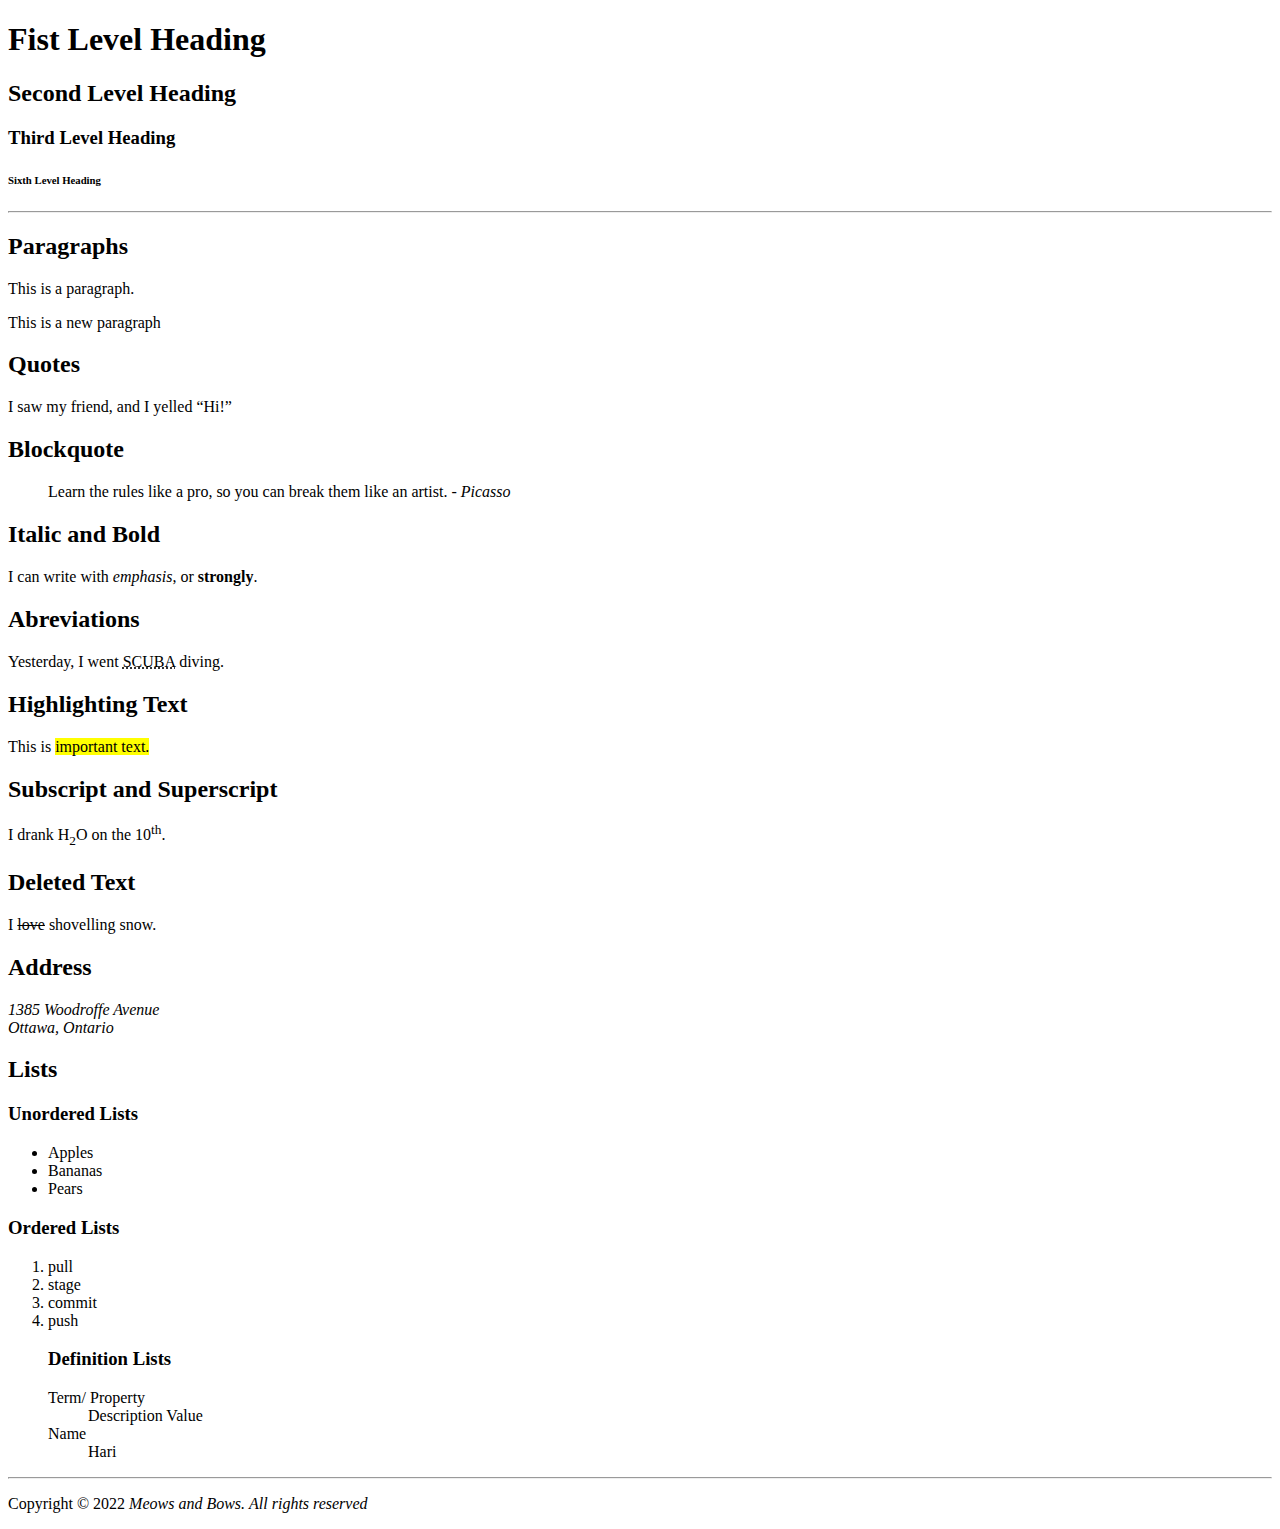
<file: index.html>
<!DOCTYPE html>
<html>
    <head>
        <title>MTM6130 HTML Demo</title>
    </head>
    <body>
        <header>
            <h1>Fist Level Heading</h1>
            <h2>Second Level Heading</h2>
            <h3>Third Level Heading</h3>
            <h6>Sixth Level Heading</h6>
        </header>
<hr>
        <main>
            <h2>Paragraphs</h2>
            <p>This is a paragraph.</p>
            <p>This is a new paragraph</p>

            <h2>Quotes</h2>
            <p>I saw my friend, and I yelled <q>Hi!</q></p>

            <h2>Blockquote</h2>
            <blockquote>
                Learn the rules like a pro, so you can break them like an artist.
                <cite>- Picasso</cite>
            </blockquote>

            <h2>Italic and Bold</h2>
            <p>I can write with <em>emphasis</em>, or <strong>strongly</strong>.</p>

            <h2>Abreviations</h2>
            <p>Yesterday, I went <abbr title="Self Contained Underwater Breathing Apparatus">SCUBA</abbr> diving.</p>

            <h2>Highlighting Text</h2>
            <p>This is <mark>important text.</mark></p>

            <h2>Subscript and Superscript</h2>
            <p>I drank H<sub>2</sub>O on the 10<sup>th</sup>.</p>

            <h2>Deleted Text</h2>
            <p>I <del datetime="2022-01-27">love</del> shovelling snow.</p>

            <h2>Address</h2>
            <address>
                1385 Woodroffe Avenue<br>
            
                Ottawa, Ontario
            </address>
        </main>
        <section>

                <h2>Lists</h2>

                <h3>Unordered Lists</h3>
                <ul>
                    <li>Apples</li>
                    <li>Bananas</li>
                    <li>Pears</li>
                </ul>

                <h3>Ordered Lists</h3>
                <ol>
                    <li>pull</li>
                    <li>stage</li>
                    <li>commit</li>
                    <li>push</li>

                <h3>Definition Lists</h3>
                <dl>
                    <dt>Term/ Property</dt>
                    <dd>Description Value</dd>

                    <dt>Name</dt>
                    <dd>Hari</dd>
                </dl>
        </section>
        <hr>
        <footer>
            <p>Copyright <span>&copy</span> 2022 <em>Meows and Bows.</em> <em>All rights reserved</em></p>
        </footer>
    </body>
</html>
</file>
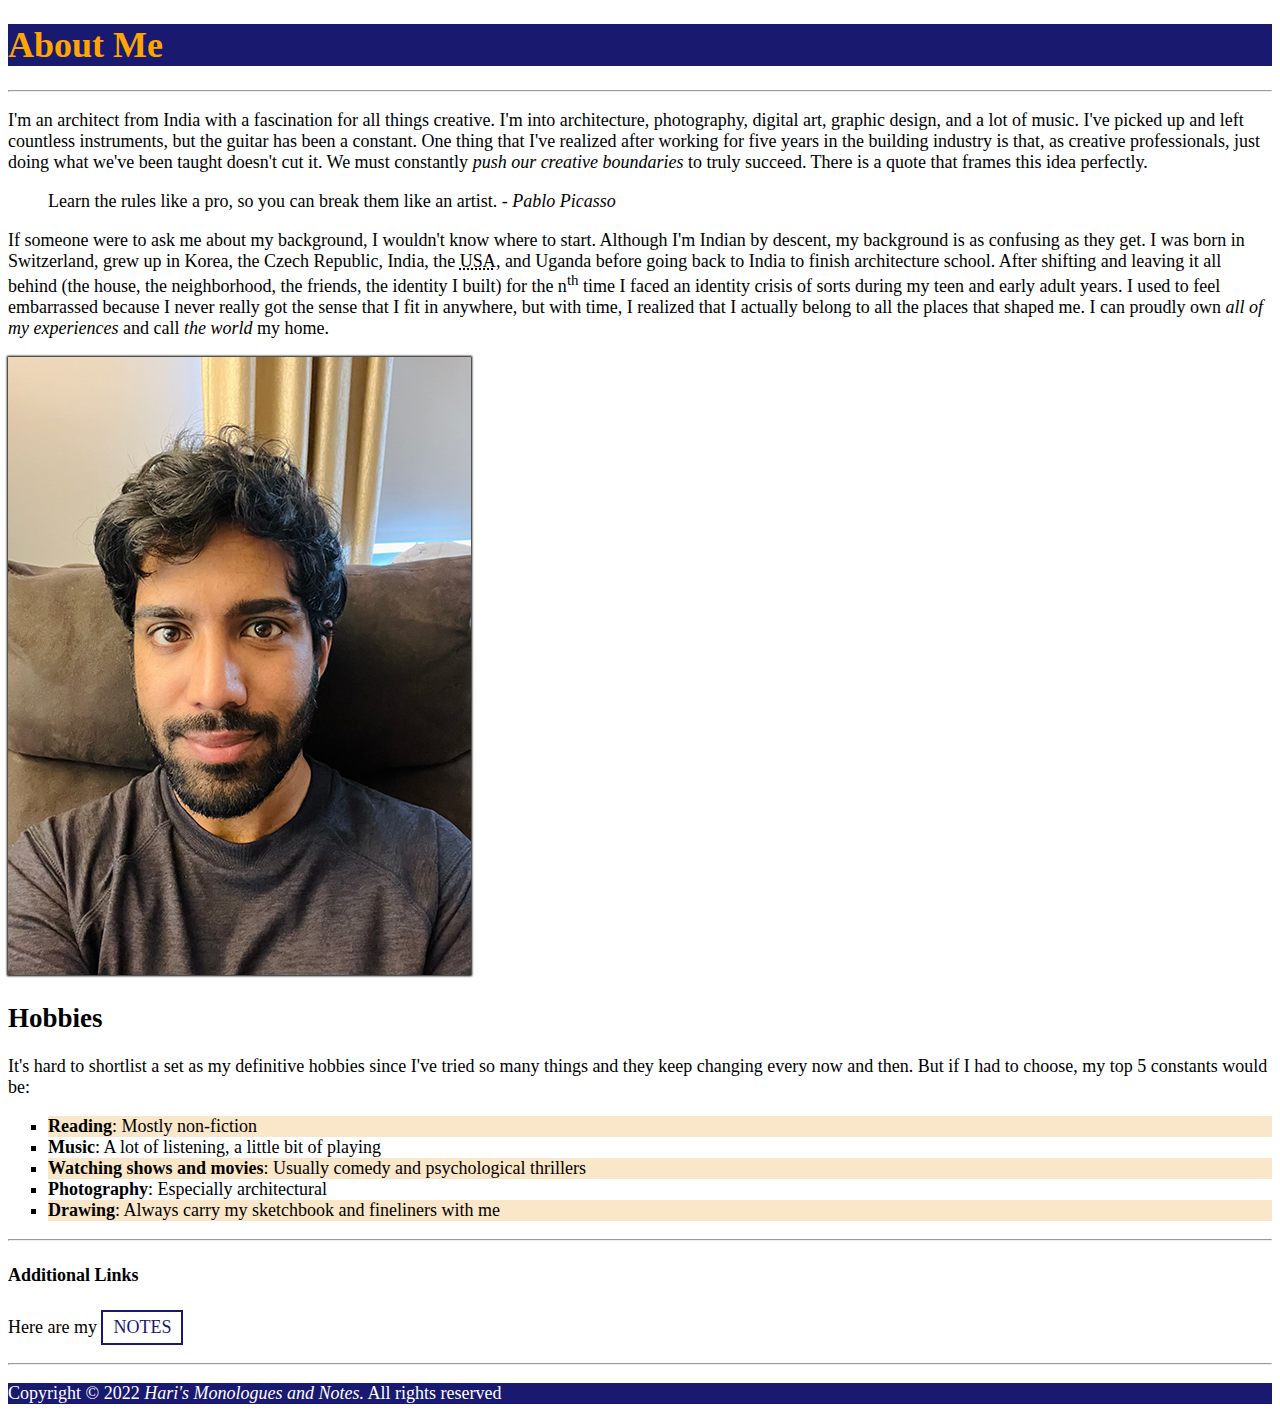
<file: html-assignment/index.html>
<!DOCTYPE html>
<html lang="en">
    <head>
        <meta charset="UTF-8">
        <meta http-equiv="X-UA-Compatible" content="IE=edge">
        <meta name="viewport" content="width=device-width, initial-scale=1.0">
        <title>Hari Gurusubramanian</title>
        <link href="css/main.css" rel="stylesheet">
    </head>
    <body>
        <header>
            <h1 class="site-title">About Me</h1>
        </header>
        <hr>
        <main>
            <p>I'm an architect from India with a fascination for all things creative. I'm into architecture, photography, digital art, graphic design, and a lot of music. I've picked up and left countless instruments, but the guitar has been a constant. One thing that I've realized after working for five years in the building industry is that, as creative professionals, just doing what we've been taught doesn't cut it. We must constantly <em>push our creative boundaries</em> to truly succeed. There is a quote that frames this idea perfectly.</p>
            <blockquote>
                Learn the rules like a pro, so you can break them like an artist.
                <cite>- Pablo Picasso</cite>
            </blockquote>
            <p>If someone were to ask me about my background, I wouldn't know where to start. Although I'm Indian by descent, my background is as confusing as they get. I was born in Switzerland, grew up in Korea, the Czech Republic, India, the <abbr title="United States of America">USA</abbr>, and Uganda before going back to India to finish architecture school. After shifting and leaving it all behind (the house, the neighborhood, the friends, the identity I built) for the n<sup>th</sup> time I faced an identity crisis of sorts during my teen and early adult years. I used to feel embarrassed because I never really got the sense that I fit in anywhere, but with time, I realized that I actually belong to all the places that shaped me. I can proudly own <em>all of my experiences</em> and call <em>the world</em> my home.</p>
            <img id="my-image" src="images/my-latest-selfie.jpg" alt="latest photo of me">
        </main>
        <section>
            <h2>Hobbies</h2>
            <p>It's hard to shortlist a set as my definitive hobbies since I've tried so many things and they keep changing every now and then. But if I had to choose, my top 5 constants would be:</p>
            <ol id="hobby-list">
                <li><strong>Reading</strong>: Mostly non-fiction</li>
                <li><strong>Music</strong>: A lot of listening, a little bit of playing</li>
                <li><strong>Watching shows and movies</strong>: Usually comedy and psychological thrillers</li>
                <li><strong>Photography</strong>: Especially architectural</li>
                <li><strong>Drawing</strong>: Always carry my sketchbook and fineliners with me</li>
            </ol>
        </section>
        <hr>
        <section>
            <h4>Additional Links</h4>
            <p>Here are my <a href="notes.html">NOTES</a></p>
        </section>
        <hr>
        <footer>
            <p>Copyright <span>&copy;</span> 2022 <em>Hari's Monologues and Notes.</em> All rights reserved</p>
        </footer>
    </body>
</html>
</file>
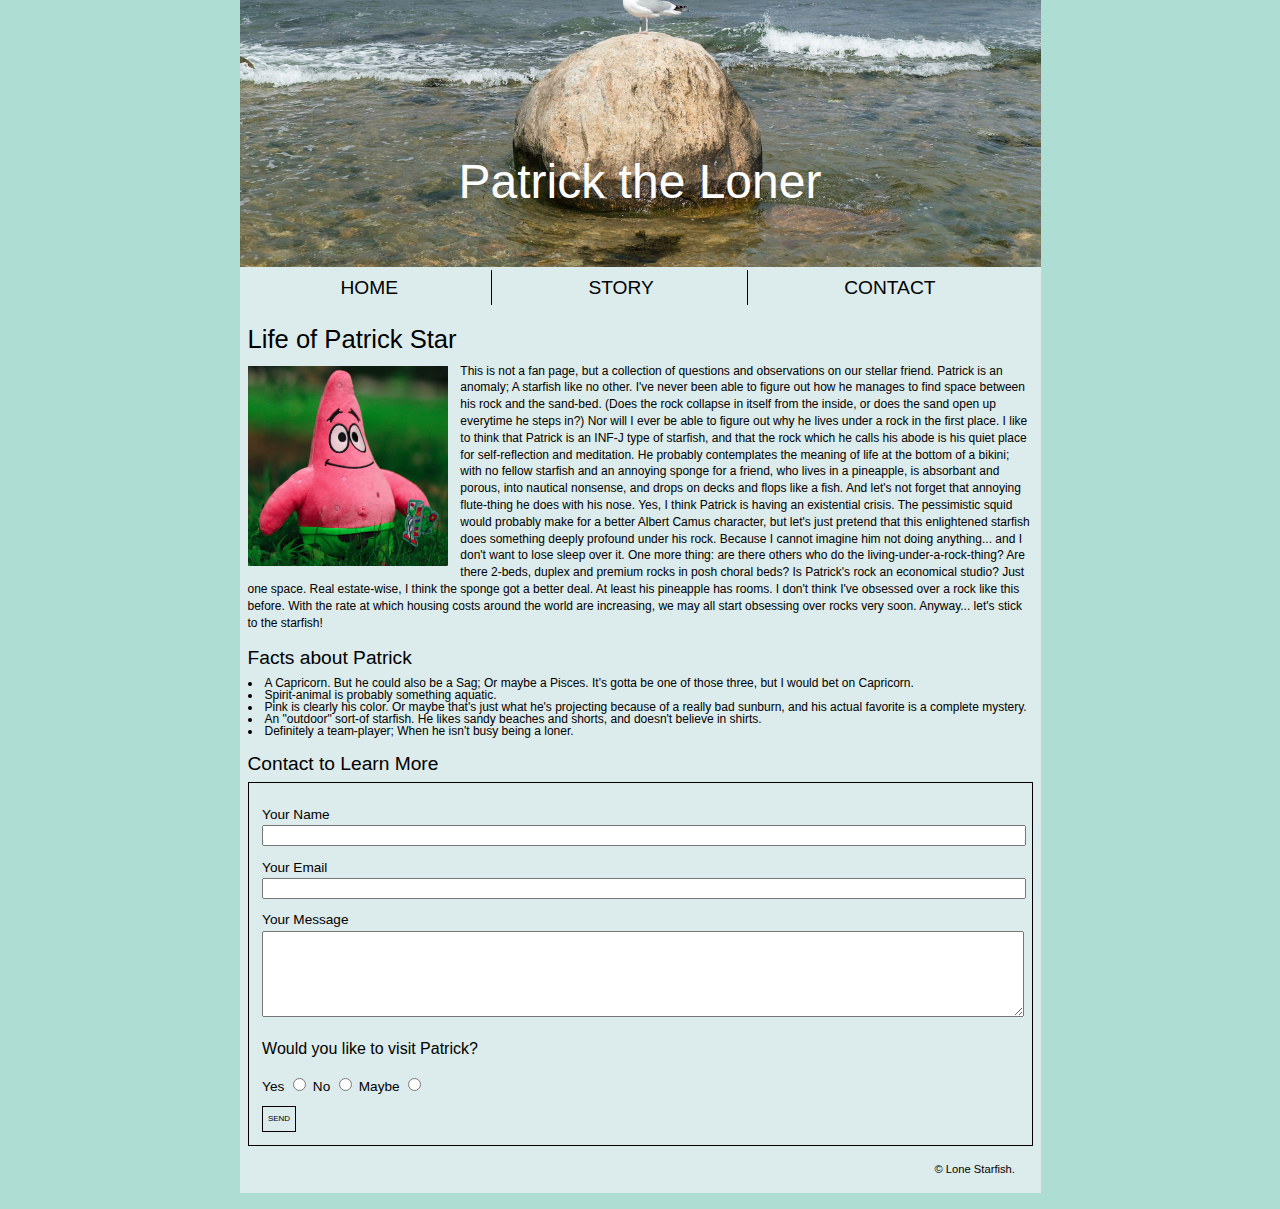
<file: midterm/index.html>
<!DOCTYPE html>
<html lang="en">
<head>
    <meta charset="UTF-8">
    <meta http-equiv="X-UA-Compatible" content="IE=edge">
    <meta name="viewport" content="width=device-width, initial-scale=1.0">
    <!-- title of page; visible on tab -->
    <title>MTM6130 Midterm</title>
    <!-- resets style of page; overrides default browser style variants -->
    <link href="css/reset.css" rel="stylesheet">
    <!-- links html to a css file for visual style specifications -->
    <link href="css/main.css" rel="stylesheet">
</head>
<body>
    <header>
        <!-- assigns class to header title for easy editing on css -->
        <h1 class="site-title">Patrick the Loner</h1>
    </header>
    <!-- assigns 'wrapper' class so that items inside this div can be visually grouped and contained on css  -->
    <div class="wrapper">
        <nav>
            <!-- navigation links below header with unique class for all but the last link for inserting vertical dividers on css -->
            <ul id="nav-buttons">
                <li class="l-button"><a href="#">Home</a></li>
                <li class="l-button"><a href="#">Story</a></li>
                <li><a href="#">Contact</a></li>
            </ul>
        </nav>
        <!-- 'clearfix' class links to css so that content from next section doesn't wrap around floating image from this section -->
        <main class="clearfix">
            <h2>Life of Patrick Star</h2>

            <!-- inserts image of Patrick in this section -->
            <img src="images/patrick_star.jpg" alt="patrick">
            <p>This is not a fan page, but a collection of questions and observations on our stellar friend. Patrick is an anomaly; A starfish like no other. I've never been able to figure out how he manages to find space between his rock and the sand-bed. (Does the rock collapse in itself from the inside, or does the sand open up everytime he steps in?) Nor will I ever be able to figure out why he lives under a rock in the first place. I like to think that Patrick is an INF-J type of starfish, and that the rock which he calls his abode is his quiet place for self-reflection and meditation. He probably contemplates the meaning of life at the bottom of a bikini; with no fellow starfish and an annoying sponge for a friend, who lives in a pineapple, is absorbant and porous, into nautical nonsense, and drops on decks and flops like a fish. And let's not forget that annoying flute-thing he does with his nose. Yes, I think Patrick is having an existential crisis. The pessimistic squid would probably make for a better Albert Camus character, but let's just pretend that this enlightened starfish does something deeply profound under his rock. Because I cannot imagine him not doing anything... and I don't want to lose sleep over it. One more thing: are there others who do the living-under-a-rock-thing? Are there 2-beds, duplex and premium rocks in posh choral beds? Is Patrick's rock an economical studio? Just one space. Real estate-wise, I think the sponge got a better deal. At least his pineapple has rooms. I don't think I've obsessed over a rock like this before. With the rate at which housing costs around the world are increasing, we may all start obsessing over rocks very soon. Anyway... let's stick to the starfish!</p>
        </main>
        <section>
            <h3>Facts about Patrick</h3>
            <!-- 'bullets' class makes it easy to edit visual attributes of all list items below in one shot through css stylesheet -->
            <ul class="bullets">
                <li>A Capricorn. But he could also be a Sag; Or maybe a Pisces. It's gotta be one of those three, but I would bet on Capricorn.</li>
                <li>Spirit-animal is probably something aquatic.</li>
                <li>Pink is clearly his color. Or maybe that's just what he's projecting because of a really bad sunburn, and his actual <em>favorite</em> is a complete mystery.</li>
                <li>An "outdoor" sort-of starfish. He likes sandy beaches and shorts, and doesn't believe in shirts.</li>
                <li>Definitely a team-player; When he isn't busy being a loner.</li>
            </ul>
        </section>
        <section>
            <h3>Contact to Learn More</h3>
            <!-- 'message-box' class makes it easy to isolate and edit text-input area separately and provide a border on css -->
            <div class="message-box">
                    <!-- info and message input fields -->
                    <label for="fullname">Your Name</label><br>
                    <input type="text" id="fullname" name="fullname"><br>
                    <label for="email">Your Email</label><br>
                    <input type="text" id="email" name="email"><br>
                    <label for="message">Your Message</label><br>
                    <textarea id="message" name="message"></textarea>
                <p>Would you like to visit Patrick?</p>
                    <!-- selector options for question above -->
                    <label for="little">Yes</label>
                    <input type="radio" id="little" name="rsvp">
                    <label for="moderate">No</label>
                    <input type="radio" id="moderate" name="rsvp">
                    <label for="alot">Maybe</label>
                    <input type="radio" id="alot" name="rsvp"><br>
                <!-- send link which will be converted to button on css -->
                <a href="#">SEND</a>
            </div>
        </section>
        <footer>
            <!-- copyright information -->
            <p><span>&copy;</span> Lone Starfish.</p>
        </footer>
    </div>
</body>
</html>
</file>
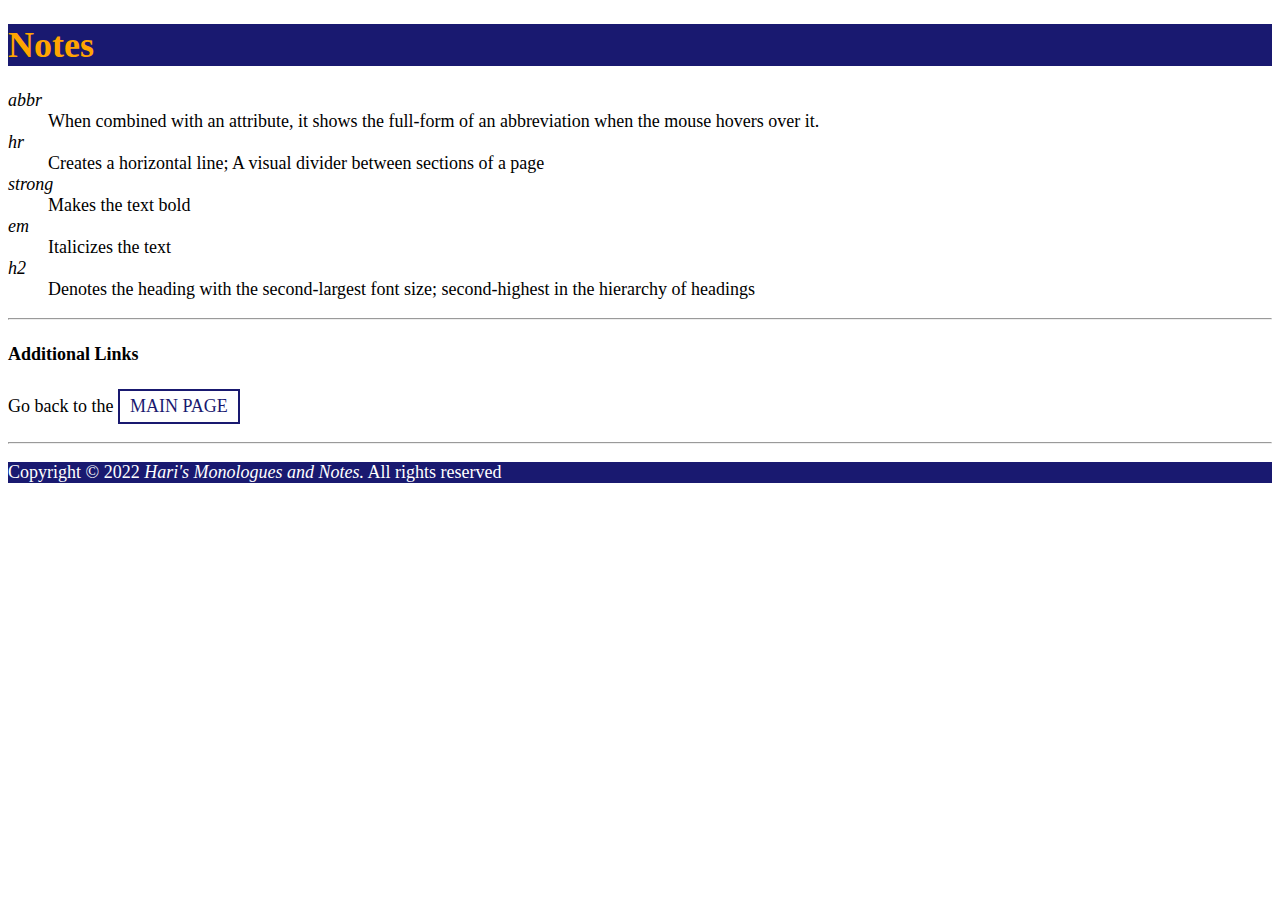
<file: html-assignment/notes.html>
<!DOCTYPE html>
<html lang="en">
    <head>
        <meta charset="UTF-8">
        <meta http-equiv="X-UA-Compatible" content="IE=edge">
        <meta name="viewport" content="width=device-width, initial-scale=1.0">
        <title>Hari's Notes'</title>
        <link href="css/main.css" rel="stylesheet">
    </head>
    <body>
        <header>
            <h1 class="site-title">Notes</h1>
        </header>
        <main>
                <dl>
                <dt><em>abbr</em></dt>
                <dd>When combined with an attribute, it shows the full-form of an abbreviation when the mouse hovers over it.</dd>

                <dt><em>hr</em></dt>
                <dd>Creates a horizontal line; A visual divider between sections of a page</dd>

                <dt><em>strong</em></dt>
                <dd>Makes the text bold</dd>

                <dt><em>em</em></dt>
                <dd>Italicizes the text</dd>

                <dt><em>h2</em></dt>
                <dd>Denotes the heading with the second-largest font size; second-highest in the hierarchy of headings</dd>
                </dl>
        </main>
        <hr>
        <section>
            <h4>Additional Links</h4>
            <p>Go back to the <a href="index.html">MAIN PAGE</a></p>
        </section>
        <hr>
        <footer>
            <p>Copyright <span>&copy;</span> 2022 <em>Hari's Monologues and Notes.</em> All rights reserved</p>
        </footer>
</file>
<file: html-assignment/css/main.css>
/* Converts all body text to Verdana 18px */
body{
    font-size: 18px;
    font-family: Verdana;
}

/* Adds midnight blue background for header and footer */
header, footer{
    background-color: midnightblue;
    color: white;
}

/* Adds orange font for site-title <h1>*/
.site-title{
    color: orange;
}

/* Adds box shadow to my-image id*/
#my-image{
    box-shadow: 0px 0px 2px 1px black;
}

/* Adds square-shaped bullets to list of hobbies*/
#hobby-list{
    list-style-type: square;
}

/* Adds cream background to odd list-items under hobbies and notes*/
#hobby-list li:nth-child(odd) {
    background-color: #fae6c8;
}

body a:link, a:visited {
    background-color: white;
    color: midnightblue;
    border: 2px solid midnightblue;
    padding:5px 10px;
    text-align: center;
    text-decoration: none;
    display: inline-block;
  }

body a:hover, a:active {
    background-color: midnightblue;
    color: orange
  }

body a:active {
    background-color: #BFD8FF;
    ;
}
</file>
<file: midterm/css/main.css>
/* specifies background color, font style and default font size for entire page */
body {
    background-color: rgb(174, 221, 211);
    font-family: Arial, Helvetica, sans-serif;
    font-weight: 100;
    font-size: 0.75rem;
}

/* aligns header to center of page; specifies header size, uses background image for header space */
header {
    display: block;
    margin-left: auto;
    margin-right: auto;
    background-image: url("../images/rock_01.jpg"); 
    background-size:contain;
    top: 0px;
    width: 801px;
    height: 267px;
}

/* stacks header text above background image, header font specifications */
.site-title {
    z-index: 9;
    color: white;
    font-size: 3rem;
    font-weight: 500;
    text-align: center;
    padding-top: 3.3em;
}

/* visually groups and contains all elements within this class through common alignment and spacing */
.wrapper {
    background-color: rgb(220, 235, 235);
    width: 801px;
    display: block;
    margin-left: auto;
    margin-right: auto;
    margin-bottom: 1rem;
    box-sizing: border-box;
    padding: 0.2rem 0.5rem 0rem 0.5rem;
}

/* removes underline from hyperlinks and changes font colors to black */
a:link, a:visited {
    text-decoration: none;
    color: black;
}

/* stacks navigation links horizontally and spaces them evenly */
#nav-buttons li {
    display: inline-block;
    text-transform: uppercase;
    font-size: 1.2rem;
    padding-inline: 93px;
    padding-top: .4em;
    padding-bottom: .4em;
}

/* provides vertical dividers between navigation links */
.l-button {
    border-right: 1px solid black;
}

/* specifies lineweight, spacing ratios of heading fonts in main content */
h2, h3 {
    font-weight: 500;
    line-height: 0.5rem;
    padding-top: 1.2em;
    padding-bottom: 0.75em;
}

h2 {
    font-size: 1.6rem;
}

h3 {
    font-size: 1.2rem;
}

main {
    line-height: 1.4;
}

/* 'floats' or pushes image of Patrick to the left, forcing adjacent text to go to the right */
img {
    width: 200px;
    float: left;
    padding: 0.2rem 0.8rem 0.8rem 0rem;
}

/* ensures that content from sections below don't wrap around floating image of Patrick even if the content text is short */
.clearfix::after {
    content: "";
    display: block;
    clear: both;
}

/* Specifies line spacing, bullet-point shape and alignment for list */
.bullets {
    line-height:0.75rem;
    list-style-type:disc;
    list-style-position: inside;
}

/* creates box around info and message input area with spacing */
.message-box {
    font-size: 0.85rem;
    border: 1px solid black;
    padding: 1.6em 1em 1em 1em;
    line-height: 1.5em;
}

/* extends width of information text input fields till extents of box */
input[type=text] {
    width: 100%;
    margin-bottom: 0.7rem;
}

/* extends width of message input box till extents of box, increases its height */
textarea {
    width: 100%;
    height: 5rem;
}

/* changes font-size of question inside 'contact box' */
.message-box p {
    font-size: 1rem;
    padding-top: 1em;
    padding-bottom: 1em;
}

/* modifies 'send' link appearance so that it looks like a button */
section a:link, a:visited {
    font-size: 0.5rem;
    line-height: 0.9rem;
    border: 1px solid rgb(0, 0, 0);
    padding: 0.6em ;
    text-align: center;
    display: inline-block;
    margin-top: 0.5rem;
}

/* aligns copyright text to right and specifies its size and spacing */
footer {
    text-align: right;
    font-size: 0.7rem;
    padding: 1.1rem;
}
</file>
